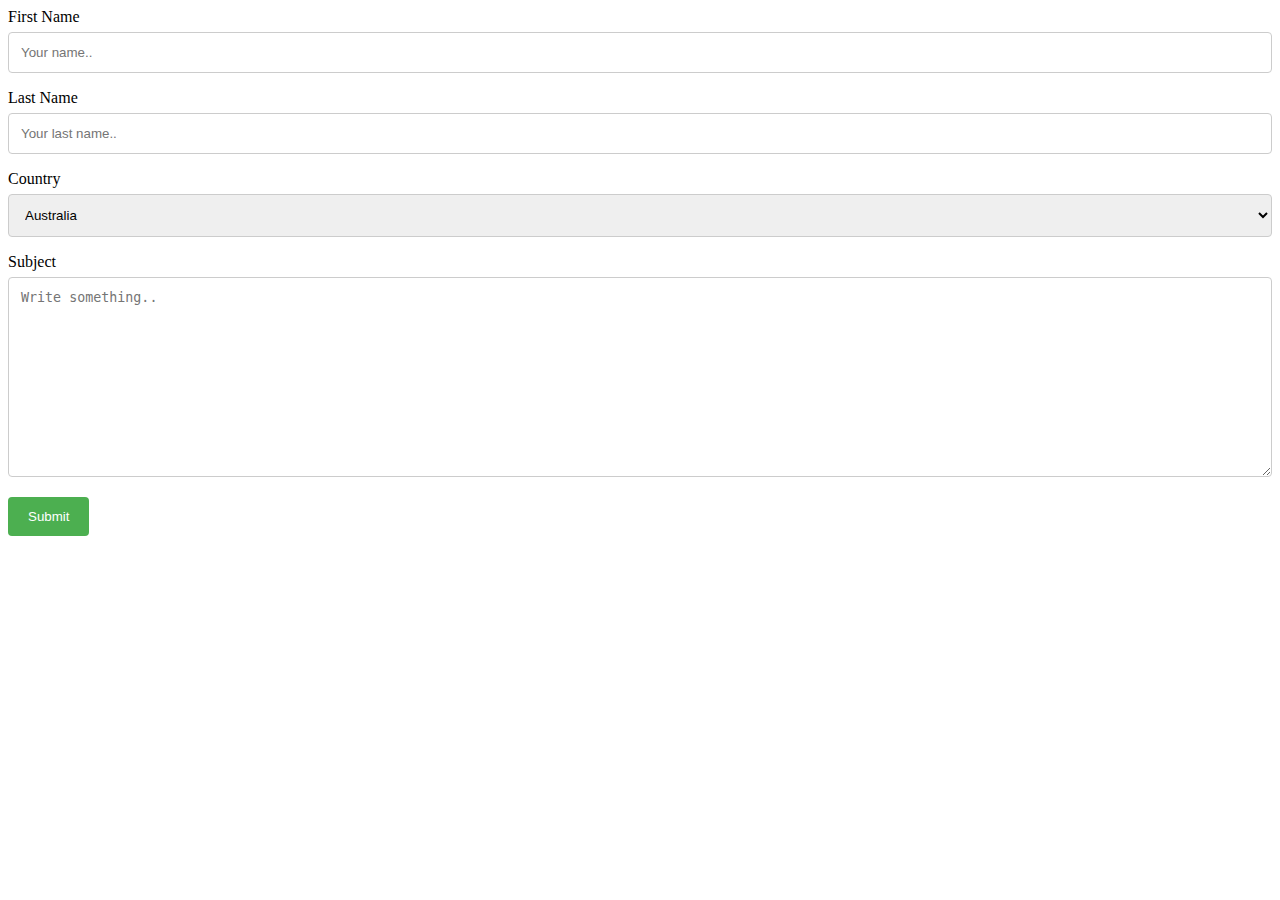
<file: contact.html>
<!DOCTYPE html>
<html>
<head>
<link href="./css/style2.css" rel="stylesheet">
</head>
<body>

<!--h3>Contact Form</h3> -->

<div class="container">
  <form action="/action_page.php">
    <label for="fname">First Name</label>
    <input type="text" id="fname" name="firstname" placeholder="Your name..">

    <label for="lname">Last Name</label>
    <input type="text" id="lname" name="lastname" placeholder="Your last name..">

    <label for="country">Country</label>
    <select id="country" name="country">
      <option value="australia">Australia</option>
      <option value="canada">Canada</option>
      <option value="usa">USA</option>
	  <option value="Thailand">Thailand</option>
    </select>

    <label for="subject">Subject</label>
    <textarea id="subject" name="subject" placeholder="Write something.." style="height:200px"></textarea>

    <input type="submit" value="Submit">
  </form>
</div>

</body>
</html>
</file>
<file: css/style2.css>
input[type=text], select, textarea {
		width: 100%;
		padding: 12px;
		border: 1px solid #ccc;
		border-radius: 4px;
		box-sizing: border-box;
		margin-top: 6px;
		margin-bottom: 16px;
		resize: vertical;
	}

	input[type=submit] {
		background-color: #4CAF50;
		color: white;
		padding: 12px 20px;
		border: none;
		border-radius: 4px;
		cursor: pointer;
	}

	input[type=submit]:hover {
		background-color: #45a049;
	}

	.container1 {
		border-radius: 5px;
		background-color: #f2f2f2;
		padding: 20px;
	}
</file>
